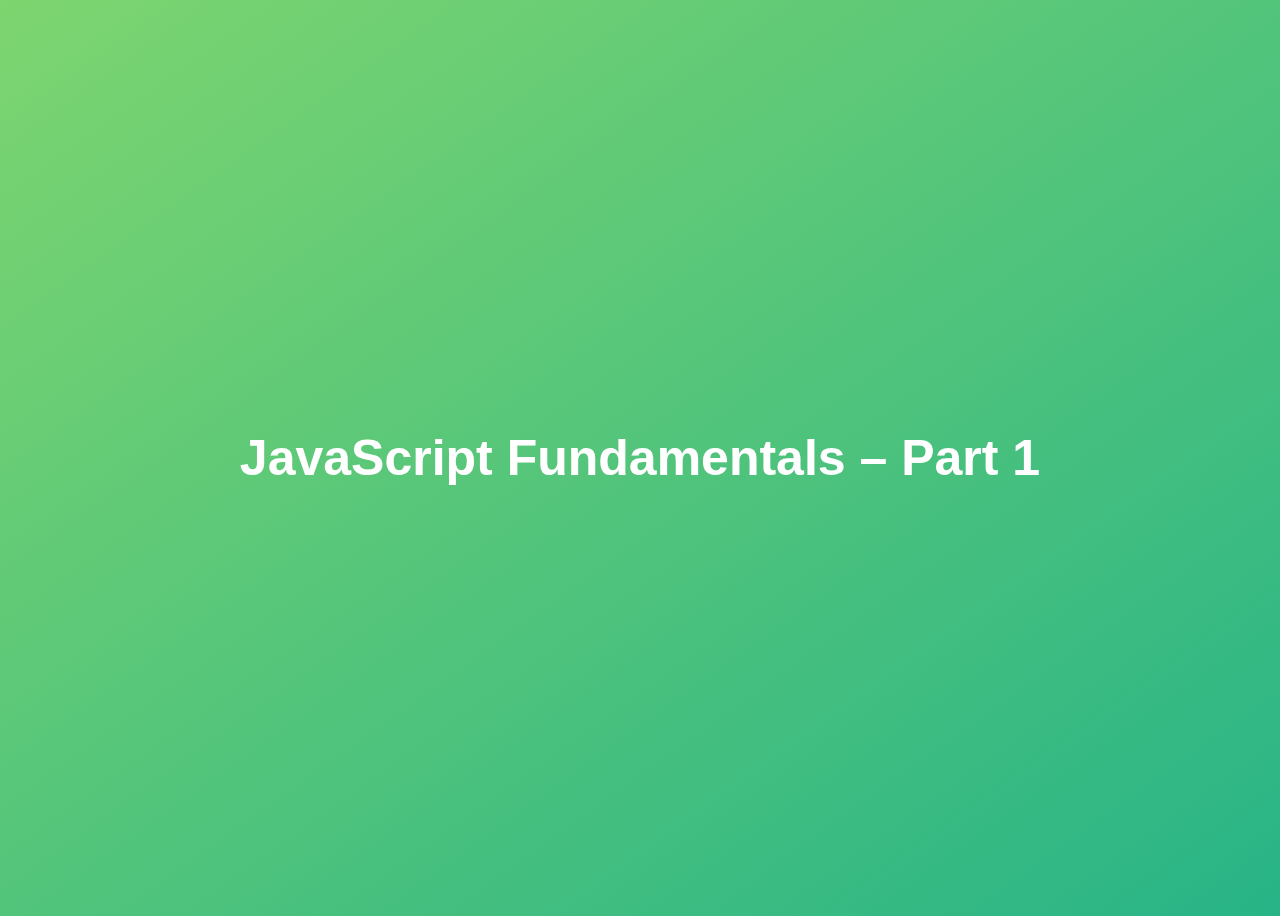
<file: 01-Fundamentals-Part-1/starter/index.html>
<!DOCTYPE html>
<html lang="en">

<head>
  <meta charset="UTF-8" />
  <meta name="viewport" content="width=device-width, initial-scale=1.0" />
  <meta http-equiv="X-UA-Compatible" content="ie=edge" />
  <title>JavaScript Fundamentals – Part 1</title>
  <style>
    body {
      height: 100vh;
      display: flex;
      align-items: center;
      background: linear-gradient(to top left, #28b487, #7dd56f);
    }

    h1 {
      font-family: sans-serif;
      font-size: 50px;
      line-height: 1.3;
      width: 100%;
      padding: 30px;
      text-align: center;
      color: white;
    }
  </style>
</head>

<body>
  <h1>JavaScript Fundamentals – Part 1</h1>
  <script src="script.js"></script>
  <script src="assignments.js"></script>
</body>

</html>
</file>
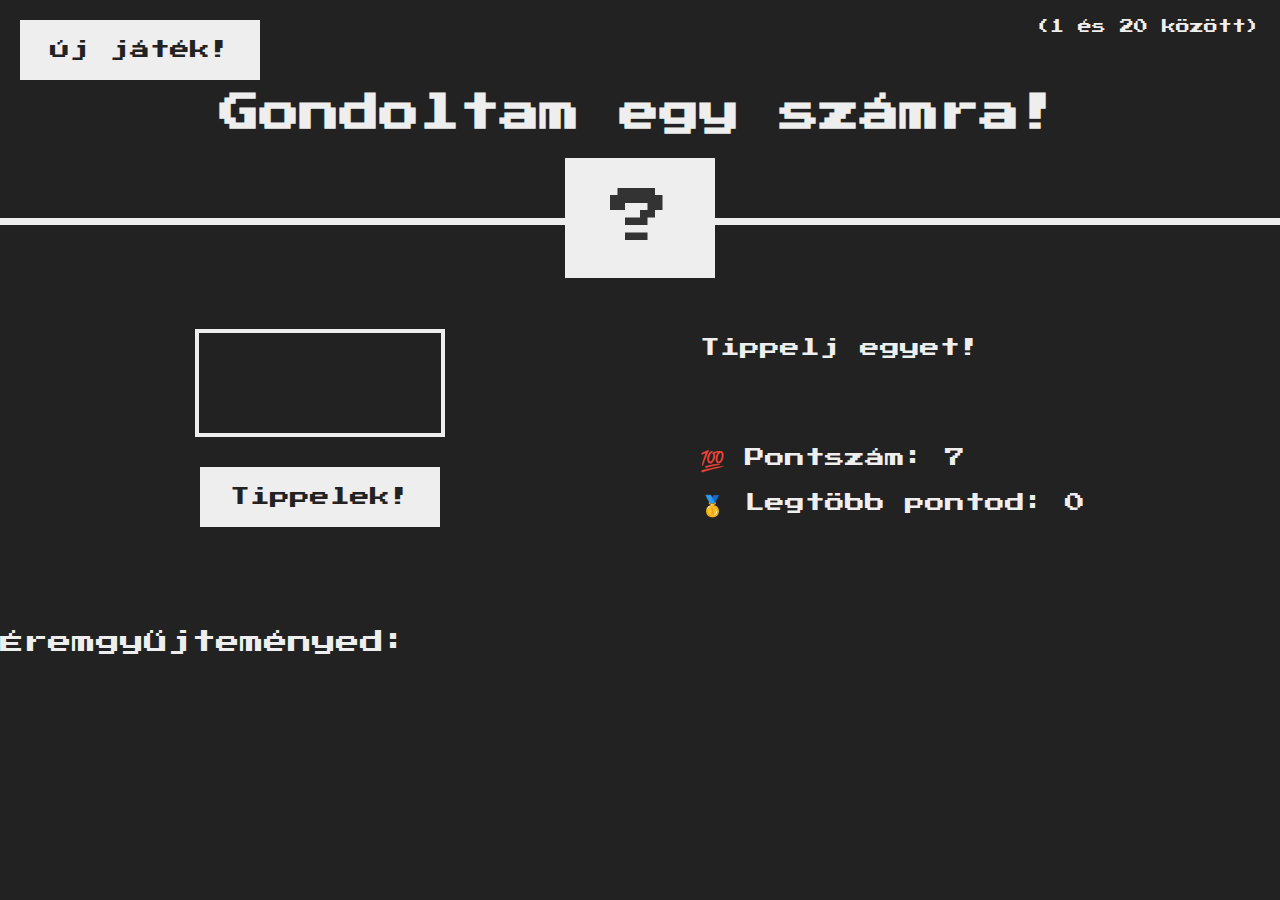
<file: 05-Guess-My-Number/starter/index.html>
<!DOCTYPE html>
<html lang="en">
  <head>
    <meta charset="UTF-8" />
    <meta name="viewport" content="width=device-width, initial-scale=1.0" />
    <meta http-equiv="X-UA-Compatible" content="ie=edge" />
    <link rel="stylesheet" href="style.css" />
    <title>Gondoltam egy számra!</title>
  </head>
  <body>
    <header>
      <h1>Gondoltam egy számra!</h1>
      <p class="between">(1 és 20 között)</p>
      <button class="btn again">Új játék!</button>
      <div class="number">?</div>
    </header>
    <main>
      <section class="left">
        <input type="number" class="guess" />
        <button class="btn check">Tippelek!</button>
      </section>
      <section class="right">
        <p class="message">Tippelj egyet!</p>
        <p class="label-score">💯 Pontszám: <span class="score">7</span></p>
        <p class="label-highscore">
          🥇 Legtöbb pontod: <span class="highscore">0</span>
        </p>
      </section>
    </main>
    <div class="medals">Éremgyűjteményed:</div>
    <script src="script.js"></script>
  </body>
</html>
</file>
<file: 05-Guess-My-Number/starter/style.css>
@import url('https://fonts.googleapis.com/css?family=Press+Start+2P&display=swap');

* {
  margin: 0;
  padding: 0;
  box-sizing: inherit;
}

html {
  font-size: 62.5%;
  box-sizing: border-box;
}

body {
  font-family: 'Press Start 2P', sans-serif;
  color: #eee;
  background-color: #222;
  /* background-color: #60b347; */
}

/* LAYOUT */
header {
  position: relative;
  height: 25vh;
  border-bottom: 7px solid #eee;
}

main {
  height: 45vh;
  color: #eee;
  display: flex;
  align-items: center;
  justify-content: space-around;
}

.left {
  width: 52rem;
  display: flex;
  flex-direction: column;
  align-items: center;
}

.right {
  width: 52rem;
  font-size: 2rem;
}

/* ELEMENTS STYLE */
h1 {
  font-size: 4rem;
  text-align: center;
  position: absolute;
  width: 100%;
  top: 52%;
  left: 50%;
  transform: translate(-50%, -50%);
}

.number {
  background: #eee;
  color: #333;
  font-size: 6rem;
  width: 15rem;
  padding: 3rem 0rem;
  text-align: center;
  position: absolute;
  bottom: 0;
  left: 50%;
  transform: translate(-50%, 50%);
}

.between {
  font-size: 1.4rem;
  position: absolute;
  top: 2rem;
  right: 2rem;
}

.again {
  position: absolute;
  top: 2rem;
  left: 2rem;
}

.guess {
  background: none;
  border: 4px solid #eee;
  font-family: inherit;
  color: inherit;
  font-size: 5rem;
  padding: 2.5rem;
  width: 25rem;
  text-align: center;
  display: block;
  margin-bottom: 3rem;
}

.btn {
  border: none;
  background-color: #eee;
  color: #222;
  font-size: 2rem;
  font-family: inherit;
  padding: 2rem 3rem;
  cursor: pointer;
}

.btn:hover {
  background-color: #ccc;
}

.message {
  margin-bottom: 8rem;
  height: 3rem;
}

.label-score {
  margin-bottom: 2rem;
}

.medals {
  font-size: x-large;
}
</file>
